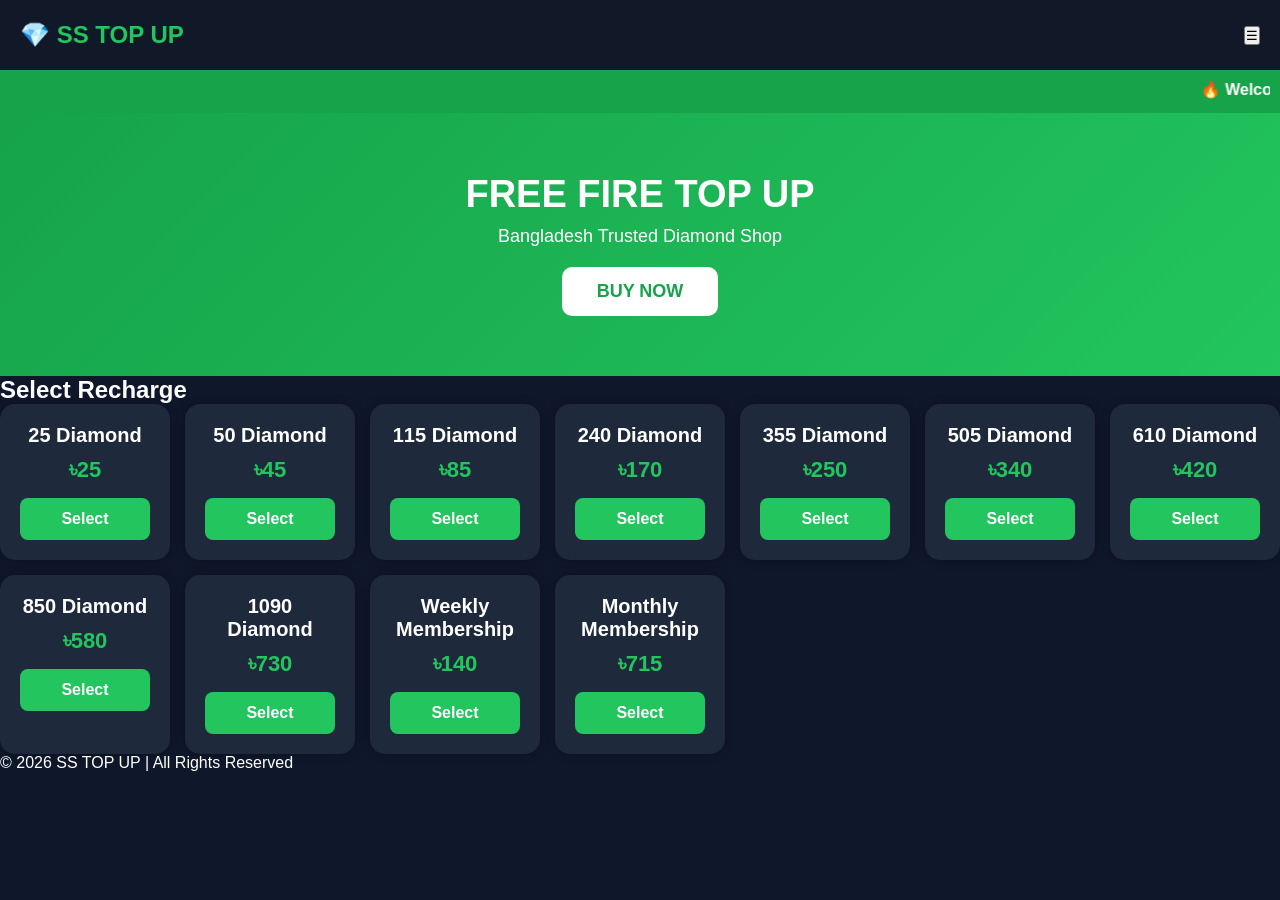
<file: index.html>
<!DOCTYPE html>
<html lang="en">
<head>
<meta charset="UTF-8">
<meta name="viewport" content="width=device-width, initial-scale=1.0">

<title>SS TOP UP</title>

<link rel="stylesheet" href="style.css">
<script src="script.js" defer></script>

</head>

<body>

<!-- Header -->
<header class="header">

<div class="logo">
💎 SS TOP UP
</div>

<button id="menuBtn" class="menu-btn">
☰
</button>

</header>

<!-- Side Menu -->
<div id="sideMenu" class="side-menu">

<a href="index.html">🏠 Home</a>

<a href="#shop">💎 Top Up</a>

<a href="#">📦 My Orders</a>

<a href="#">☎ Contact</a>

</div>

<!-- Notice -->
<div class="notice">

<marquee>

🔥 Welcome To SS TOP UP | Fast Delivery | Trusted Service | bKash : 01827590725 | Nagad : 01797716079

</marquee>

</div>

<!-- Banner -->
<section class="banner">

<h1>FREE FIRE TOP UP</h1>

<p>Bangladesh Trusted Diamond Shop</p>

<button class="buy-btn">

BUY NOW

</button>

</section>

<!-- Shop -->
<section id="shop">

<h2>Select Recharge</h2>

<div class="cards">
  <div class="card">
<h3>25 Diamond</h3>
<p>৳25</p>
<button class="select-btn" data-package="25 Diamond" data-price="25">Select</button>
</div>

<div class="card">
<h3>50 Diamond</h3>
<p>৳45</p>
<button class="select-btn" data-package="50 Diamond" data-price="45">Select</button>
</div>

<div class="card">
<h3>115 Diamond</h3>
<p>৳85</p>
<button class="select-btn" data-package="115 Diamond" data-price="85">Select</button>
</div>

<div class="card">
<h3>240 Diamond</h3>
<p>৳170</p>
<button class="select-btn" data-package="240 Diamond" data-price="170">Select</button>
</div>

<div class="card">
<h3>355 Diamond</h3>
<p>৳250</p>
<button class="select-btn" data-package="355 Diamond" data-price="250">Select</button>
</div>

<div class="card">
<h3>505 Diamond</h3>
<p>৳340</p>
<button class="select-btn" data-package="505 Diamond" data-price="340">Select</button>
</div>

<div class="card">
<h3>610 Diamond</h3>
<p>৳420</p>
<button class="select-btn" data-package="610 Diamond" data-price="420">Select</button>
</div>

<div class="card">
<h3>850 Diamond</h3>
<p>৳580</p>
<button class="select-btn" data-package="850 Diamond" data-price="580">Select</button>
</div>

<div class="card">
<h3>1090 Diamond</h3>
<p>৳730</p>
<button class="select-btn" data-package="1090 Diamond" data-price="730">Select</button>
</div>

<div class="card">
<h3>Weekly Membership</h3>
<p>৳140</p>
<button class="select-btn" data-package="Weekly Membership" data-price="140">Select</button>
</div>

<div class="card">
<h3>Monthly Membership</h3>
<p>৳715</p>
<button class="select-btn" data-package="Monthly Membership" data-price="715">Select</button>
</div>

</div>
</section>

<footer>
<p>© 2026 SS TOP UP | All Rights Reserved</p>
</footer>

</body>
</html>
</file>
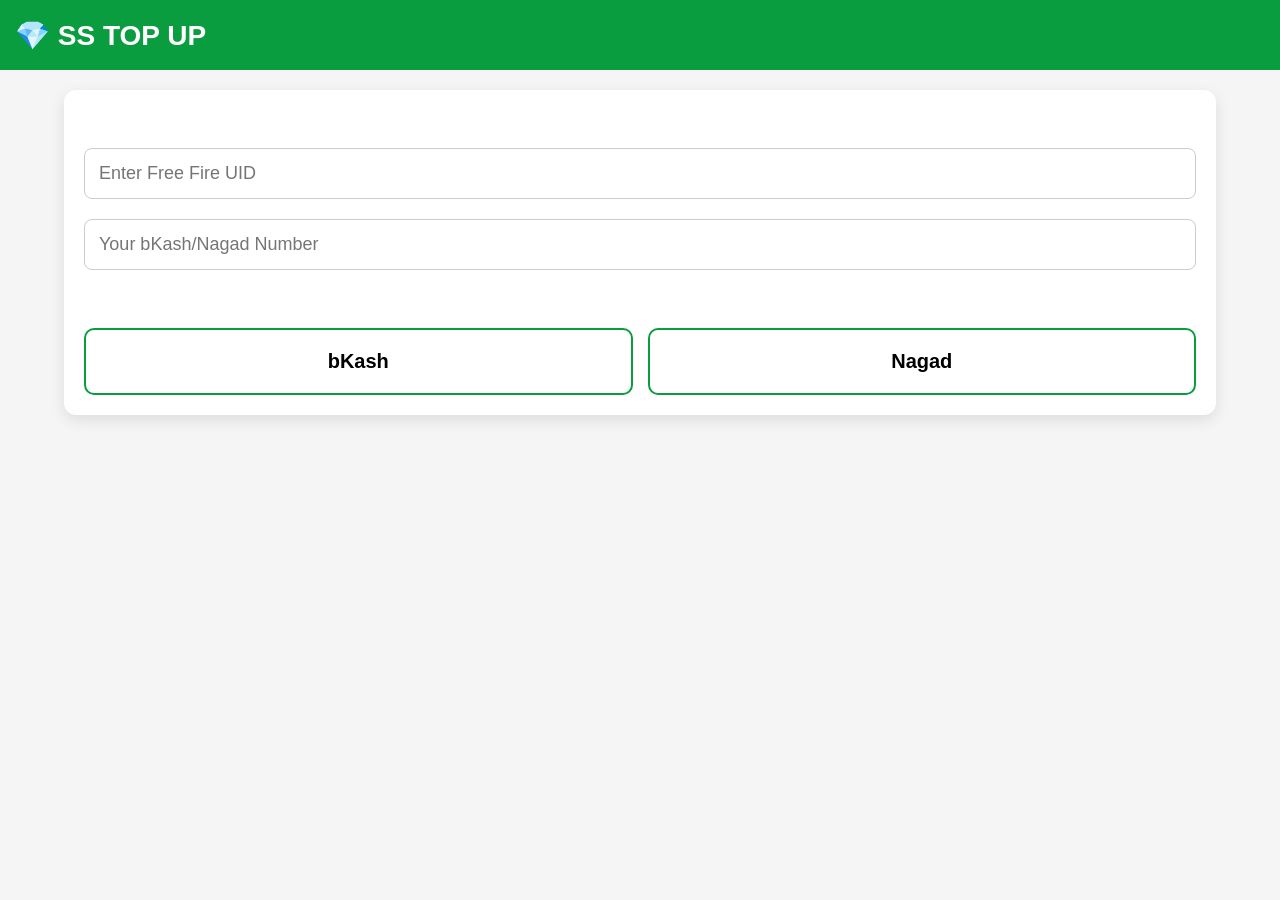
<file: checkout.html>
<!DOCTYPE html>
<html lang="en">
<head>
<meta charset="UTF-8">
<meta name="viewport" content="width=device-width, initial-scale=1.0">
<title>Checkout - SS TOP UP</title>

<link rel="stylesheet" href="style.css">

<style>

body{
background:#f5f5f5;
font-family:Arial,sans-serif;
margin:0;
}

.header{
background:#0a9d3f;
color:white;
padding:15px;
text-align:center;
font-size:28px;
font-weight:bold;
}

.box{
background:white;
width:90%;
margin:20px auto;
padding:20px;
border-radius:12px;
box-shadow:0 5px 15px rgba(0,0,0,.1);
}

h2{
text-align:center;
}

input{
width:100%;
padding:14px;
margin:10px 0;
font-size:18px;
border:1px solid #ccc;
border-radius:8px;
box-sizing:border-box;
}

.payments{
display:grid;
grid-template-columns:repeat(2,1fr);
gap:15px;
margin-top:20px;
}

.pay{
background:white;
border:2px solid #0a9d3f;
border-radius:10px;
padding:20px;
font-size:20px;
font-weight:bold;
cursor:pointer;
}

.pay:hover{
background:#0a9d3f;
color:white;
}

</style>

</head>

<body>

<div class="header">
💎 SS TOP UP
</div>

<div class="box">

<h2>Checkout</h2>

<input type="text" id="uid" placeholder="Enter Free Fire UID">

<input type="text" id="number" placeholder="Your bKash/Nagad Number">

<h2>Select Payment</h2>

<div class="payments">

<button class="pay" onclick="pay('bKash')">
bKash
</button>

<button class="pay" onclick="pay('Nagad')">
Nagad
</button>


</div>

</div>

<script>

function pay(method){

let uid=document.getElementById("uid").value;
let number=document.getElementById("number").value;

if(uid=="" || number==""){
alert("সব তথ্য পূরণ করুন");
return;k
}

localStorage.setItem("uid",uid);
localStorage.setItem("number",number);
localStorage.setItem("payment",method);
localStorage.setItem("price", localStorage.getItem("price"));
location.href="success.html";

}

</script>

</body>
</html>
</file>
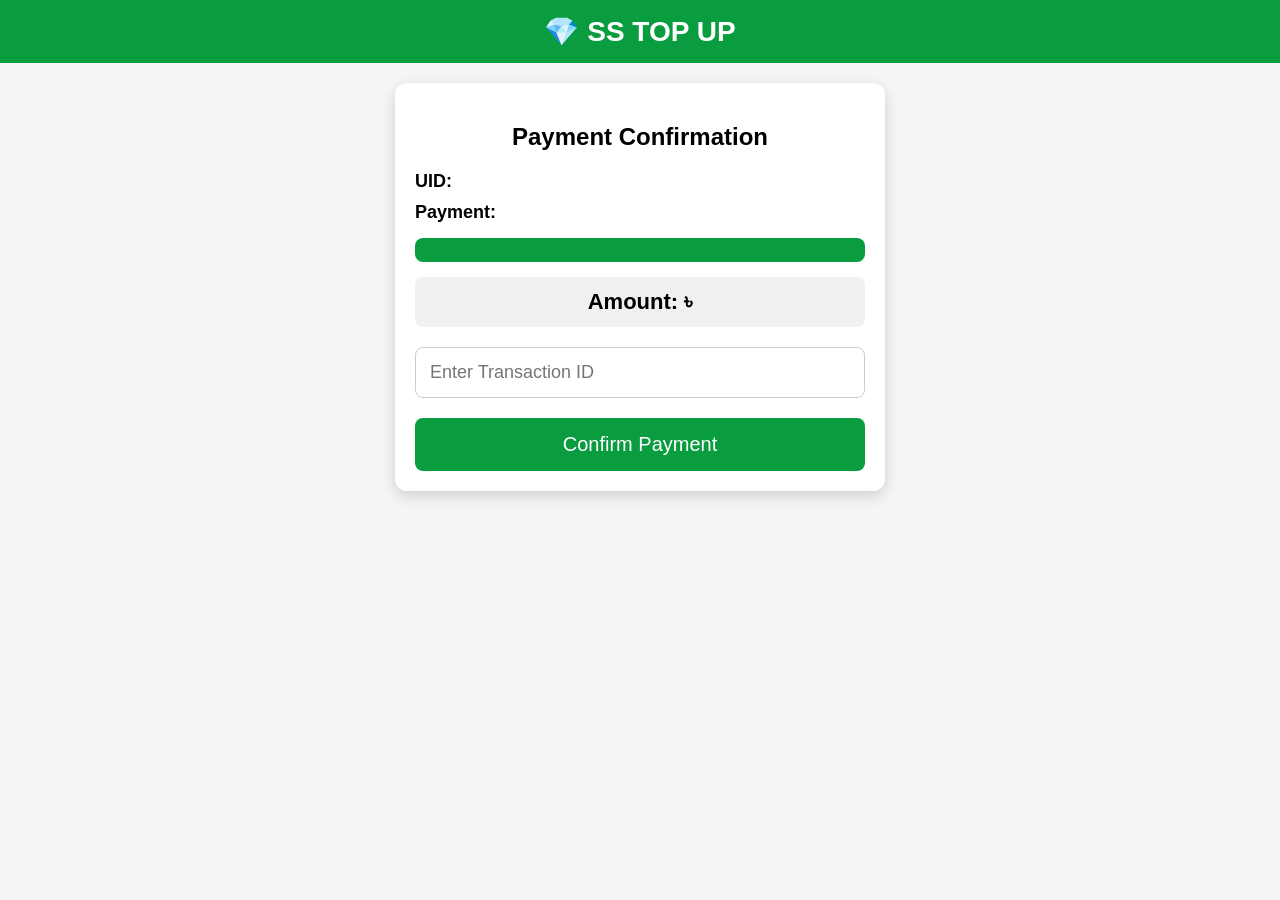
<file: success.html>
<!DOCTYPE html>
<html lang="en">
<head>
<meta charset="UTF-8">
<meta name="viewport" content="width=device-width, initial-scale=1.0">
<title>Payment - SS TOP UP</title>

<style>
body{
margin:0;
font-family:Arial,sans-serif;
background:#f5f5f5;
}

.header{
background:#0a9d3f;
color:#fff;
padding:15px;
text-align:center;
font-size:28px;
font-weight:bold;
}

.box{
width:90%;
max-width:450px;
margin:20px auto;
background:#fff;
padding:20px;
border-radius:12px;
box-shadow:0 5px 15px rgba(0,0,0,.15);
}

h2{
text-align:center;
}

.info{
font-size:18px;
margin:10px 0;
}

.number{
background:#0a9d3f;
color:#fff;
padding:12px;
text-align:center;
font-size:22px;
font-weight:bold;
border-radius:8px;
margin:15px 0;
}

.amount{
background:#f0f0f0;
padding:12px;
text-align:center;
font-size:22px;
font-weight:bold;
border-radius:8px;
margin-bottom:20px;
}

input{
width:100%;
padding:14px;
font-size:18px;
border:1px solid #ccc;
border-radius:8px;
box-sizing:border-box;
margin-bottom:20px;
}

button{
width:100%;
padding:15px;
font-size:20px;
background:#0a9d3f;
color:white;
border:none;
border-radius:8px;
cursor:pointer;
}
</style>

</head>
<body>

<div class="header">
💎 SS TOP UP
</div>

<div class="box">

<h2>Payment Confirmation</h2>

<div class="info">
<b>UID:</b>
<span id="uid"></span>
</div>

<div class="info">
<b>Payment:</b>
<span id="method"></span>
</div>

<div id="number" class="number"></div>

<div class="amount">
Amount: ৳<span id="amount"></span>
</div>

<input type="text" id="trx" placeholder="Enter Transaction ID">

<button onclick="confirmOrder()">
Confirm Payment
</button>

</div>

<script>

document.getElementById("uid").innerHTML=
localStorage.getItem("uid");

document.getElementById("method").innerHTML=
localStorage.getItem("payment");
document.getElementById("amount").innerHTML =
localStorage.getItem("price");
const payment = localStorage.getItem("payment");

document.getElementById("method").innerHTML = payment;

if(payment === "bKash"){
    document.getElementById("number").innerHTML =
    "<b>bKash:</b> 01827590725";
}
else if(payment === "Nagad"){
    document.getElementById("number").innerHTML =
    "<b>Nagad:</b> 01797716079";
}
function confirmOrder(){

let trx=document.getElementById("trx").value;

if(trx==""){
alert("Transaction ID দিন");
return;
}

alert(
"✅ Order Submitted Successfully!\n\n"+
"আমরা আপনার পেমেন্ট যাচাই করে অর্ডার সম্পন্ন করবো।"
);

localStorage.clear();

location.href="index.html";

}

</script>

</body>
</html>
</file>
<file: style.css>
*{
margin:0;
padding:0;
box-sizing:border-box;
font-family:'Poppins',sans-serif;
}

body{
background:#0f172a;
color:#fff;
}

.header{
height:70px;
background:#111827;
display:flex;
justify-content:space-between;
align-items:center;
padding:0 20px;
position:sticky;
top:0;
z-index:999;
}

.logo{
font-size:24px;
font-weight:700;
color:#22c55e;
}

.menu{
font-size:30px;
cursor:pointer;
}

.side-menu{
position:fixed;
top:70px;
right:-260px;
width:250px;
height:100%;
background:#1f2937;
padding:20px;
transition:.3s;
z-index:1000;
}

.side-menu.active{
right:0;
}

.side-menu a{
display:block;
color:#fff;
text-decoration:none;
padding:15px 10px;
border-bottom:1px solid #374151;
}

.notice{
background:#16a34a;
padding:10px;
font-weight:bold;
color:#fff;
}

.banner{
padding:60px 20px;
text-align:center;
background:linear-gradient(135deg,#16a34a,#22c55e);
}

.banner h1{
font-size:38px;
margin-bottom:10px;
}

.banner p{
font-size:18px;
margin-bottom:20px;
}

.buy-btn{
background:#fff;
color:#16a34a;
padding:14px 35px;
border:none;
border-radius:10px;
font-size:18px;
font-weight:bold;
cursor:pointer;
}
.packages{
padding:40px 15px;
}

.packages h2{
text-align:center;
margin-bottom:25px;
font-size:30px;
}

.cards{
display:grid;
grid-template-columns:repeat(auto-fit,minmax(160px,1fr));
gap:15px;
}

.card{
background:#1e293b;
border-radius:15px;
padding:20px;
text-align:center;
box-shadow:0 0 10px rgba(0,0,0,.3);
transition:.3s;
}

.card:hover{
transform:translateY(-5px);
}

.card h3{
font-size:20px;
margin-bottom:10px;
}

.card p{
font-size:22px;
font-weight:bold;
color:#22c55e;
margin-bottom:15px;
}

.select-btn{
width:100%;
padding:12px;
background:#22c55e;
color:#fff;
border:none;
border-radius:8px;
font-size:16px;
font-weight:bold;
cursor:pointer;
}

.popup{
display:none;
position:fixed;
top:0;
left:0;
width:100%;
height:100%;
background:rgba(0,0,0,.7);
justify-content:center;
align-items:center;
z-index:2000;
}

.popup-content{
background:#fff;
color:#000;
width:90%;
max-width:400px;
padding:20px;
border-radius:12px;
}

.popup-content h2{
text-align:center;
margin-bottom:15px;
}

.popup-content input{
width:100%;
padding:12px;
margin:8px 0
</file>
